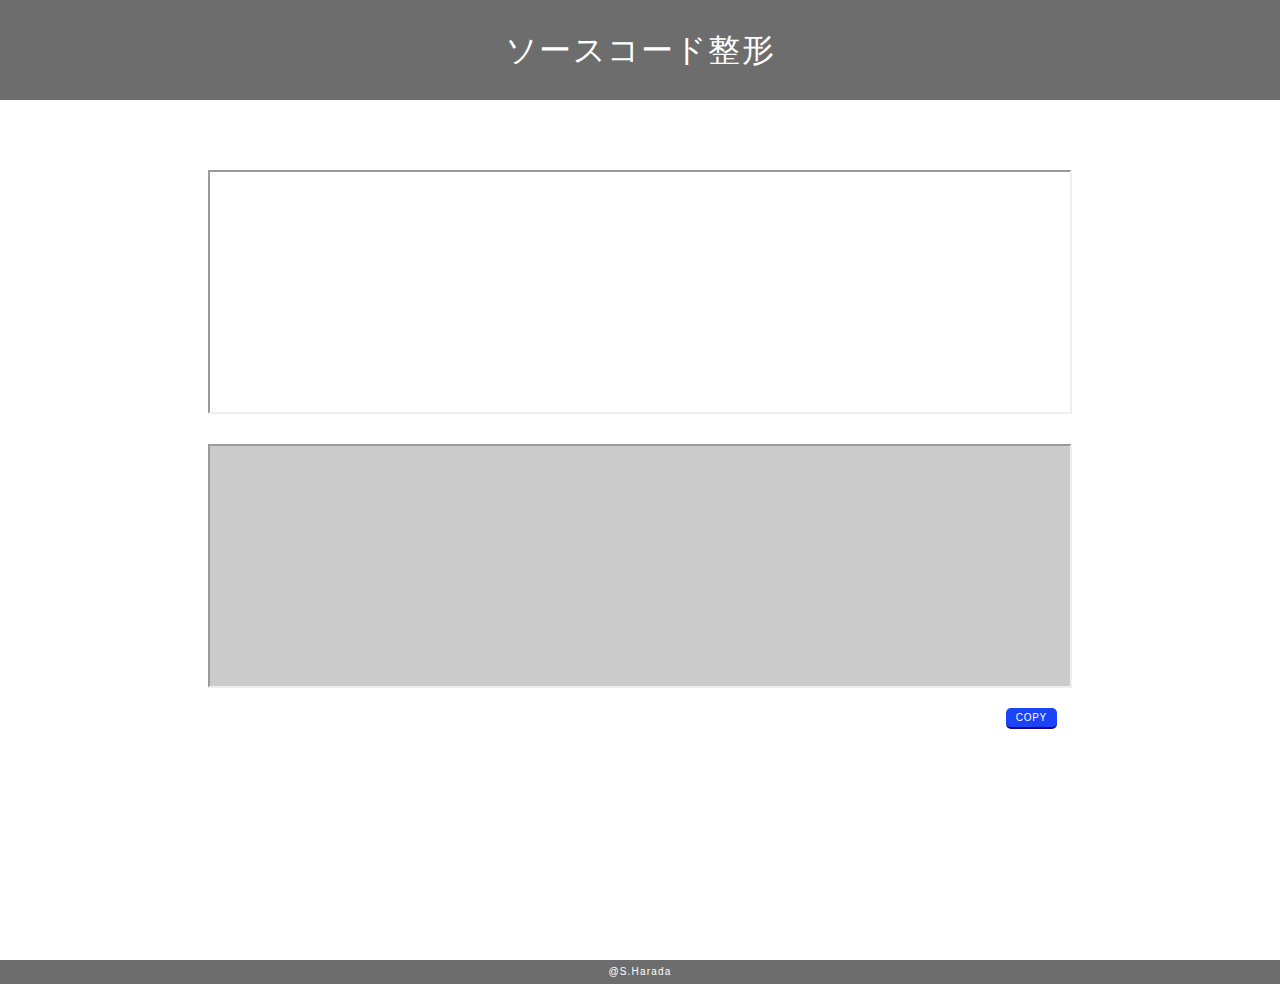
<file: replace.html>
<!DOCTYPE html>
<html lang="ja">
<head>
  <meta charset="UTF-8">
  <title>ソース倉庫</title>
  <!-- Responsive -->
  <meta name="viewport" content="width=device-width,initial-scale=1.0">
  <!-- CSS -->
  <link rel="stylesheet" href="./css/reset.css">
  <link rel="stylesheet" href="./css/default.css">
  <link rel="stylesheet" href="./css/style.css">
</head>
<body>
<!--=======================
  No script
========================-->
  <noscript>
      コンテンツ内にJavaScriptを使用しているコンテンツがあります。<br>
      ご利用のブラウザでJavaScriptの機能を無効にされている場合は、<br>
      一部のコンテンツが正しく表示されない、もしくは正しく機能しないことがあります。<br>
      ブラウザの設定でJavaScriptを有効にしてください。
  </noscript>
<!--=======================
  Header
========================-->
  <header>
    <div class="wrap">
        ソースコード整形
    </div>
  </header>
<!--=======================
  Main
========================-->
  <main>
    <section id="">
      <div class="wrap">
        <div class="uiWrapper">
            <label for="src">
                <textarea name="src" id="src" rows="10"></textarea>
            </label>
        </div>
        <div class="uiWrapper">
            <label for="formedSrc">
                <textarea name="formedSrc" id="formedSrc" rows="10" disabled="disabled"></textarea>
            </label>
            <div class="btnWrapper"><button id="copy">COPY</button></div>
         </div>
      </div>
    </section>
  </main>
<!--=======================
  Footer
========================-->
  <footer>
    <div class="wrap">
        @S.Harada        
    </div>
  </footer>
<!--=======================
  Scripts
========================-->
  <script src="https://cdn.jsdelivr.net/npm/jquery@3/dist/jquery.min.js"></script>
  <script src="./js/source.js"></script>
  <script src="./js/script.js"></script>
  <script src="./js/replace.js"></script>
</body>
</html>
</file>
<file: css/default.css>
@charset "UTF-8";
/*===========================
  Font
===========================*/
body,
a,
input,
button,
select,
textarea,
label {
  font-family: "游ゴシック", YuGothic, "ヒラギノ角ゴ Pro W3", "Hiragino Kaku Gothic Pro", "メイリオ", Meiryo, "ＭＳ Ｐゴシック", "MS PGothic", sans-serif, serif;
  font-size: 16px;
  line-height: 1.5;
  letter-spacing: 0.075em;
  color: #333;
}
/*===========================
  padding/margin 0
===========================*/
body, header, footer, main, div, p, h1, h2, h3, h4, h5, ol, ul, li, table, th, tr, td, figure, nav {
  padding: 0;
  margin: 0;
}
/*===========================
  body
===========================*/
body {
  width: 100%;
  min-width: 320px;
  min-height: 100vh;
  margin: 0 auto;
  display: flex;
  justify-content: center;
  align-items: flex-start;
  flex-wrap: wrap;
  flex-direction: column;
}
/*===========================
  Header/Footer
===========================*/
header {
  width: 100%;
  min-height: 100px;
  font-size: 2em;
  color: #fff;
  text-align: center;
  background-color: rgb(109, 109, 109);
  display: flex;
  flex-wrap: wrap;
  justify-content: center;
  align-items: center;
  padding: 10px 0;
}
footer {
  width: 100%;
  min-height: 20px;
  color: #fff;
  text-align: center;
  background-color: rgb(109, 109, 109);
  display: flex;
  flex-wrap: wrap;
  justify-content: center;
  align-items: center;
  padding: 10px 0;
  margin-top: auto;
}
@media all and (-ms-high-contrast: none){
  header {
    justify-content: flex-start;
  }
  footer {
    justify-content: flex-start;
  }
}
/*===========================
  Main
===========================*/
main {
  width: 100%;
  margin: 0 auto;
}
section {
  text-align: center;
	padding: 30px 0;
}
/*===========================
  h1~5
===========================*/
h1, h2, h3, h4, h5 {
  text-align: center;
  margin-bottom: 20px;
}
h1 {
  font-size: 2em;
}
h2 {
  font-size: 1.5em;
}
h3 {
  font-size: 1.25em;
}
/*===========================
  Paragraph
===========================*/
p {
  text-align: left;
}
/*===========================
  Source code
===========================*/
pre, code {
  text-align: left;
}
code ol.linenums {
  list-style: inside;
}
code ol.linenums li {
  list-style-type: decimal-leading-zero;
}
pre {
  border-top: 2px solid rgb(238, 238, 238);
  border-top-style: inset;
  border-right: 2px solid rgb(238, 238, 238);
  border-bottom: 2px solid rgb(238, 238, 238);
  border-left: 2px solid rgb(238, 238, 238);
  border-left-style: inset;
  padding: 5px;
}
pre:not(:first-child) {
  margin-top: 30px;
}
/*
<pre><code class="prettyprint linenums">
<script type="text/plain">
  <div></div>
</script>
</code></pre>
*/
/*===========================
  Table
===========================*/
table {
  border-collapse: collapse;
}
/*===========================
  Image
===========================*/
figure {
  display: flex;
  justify-content: center;
  align-items: center;
  overflow: hidden;
  margin: 0 auto;
}
img {
  width: 100%;
  height: auto;
}
/*===========================
  Anchor
===========================*/
a {
  text-decoration: none;
}
.linkBtn {
  color: #fff;
	background-color: rgb(27, 68, 248);
  border-radius: 10px;
  border: none;
  border-bottom: 2px solid rgb(19, 6, 136);
  display: inline-block;
  position: relative;
  top: 0;
  cursor: pointer;
  -webkit-appearance: none;
  padding: 2px 10px;
}
.linkBtn:active {
  border-bottom: 2px solid transparent;
  top: 2px;
}
.aWrapper {
  line-height: 0;
}
.aWrapper:not(:first-child) {
  margin-top: 20px;
}
/*
<div class="aWrapper">
  <a href="" class="linkBtn">リンク</a>
</div>
*/
/*===========================
  Form
===========================*/
/* Form */
form {
  width: 100%;
  margin: 0 auto;
}
*:focus {
  outline: none;
}
/* UI wrapper */
.uiWrapper:not(:first-child) {
  margin-top: 30px;
}
.uiWrapper.checkbox,
.uiWrapper.radio,
.uiWrapper.select,
.uiWrapper.date {
  text-align: left;
}
.uiWrapper > span {
  text-align: left;
  display: block;
  margin-bottom: 10px;
}
/*===========================
  Input/Label
===========================*/
input {
  width: 100%;
  font-size: 1em;  
  text-align: left;
  box-sizing: border-box;
  -webkit-appearance: none;
  padding: 0 5px;
}
label {
  width: 100%;
  text-align: left;
}
/* Check box */
input[type="checkbox"] {
  display: none;
}
input[type="checkbox"] + .cbLabel::before,
input[type="checkbox"] + .cbLabel::after {
  content: "";
  width: 15px;
  height: 15px;
  background-color: #eee;
  border-radius: 20%;
  box-shadow: 0px 0px 2px rgba(0, 0, 0, 0.4);
  /* border: 1px solid #aaa; */
  display: block;
  position: absolute;
  top: 0;
  bottom: 0;
  left: 0;
  box-sizing: border-box;
  cursor: pointer;
  margin: auto;
}
input[type="checkbox"]:checked + .cbLabel::after {
  width: 10px;
  height: 15px;
  background-color: transparent;
  border-radius: 0;
  border: none;
  border-right: 3px solid rgb(27, 68, 248);
  border-bottom: 3px solid rgb(27, 68, 248);
  box-shadow: none;
  bottom: 10px;
  left: 4px;
  transform: rotate(45deg);
}
.cbLabel {
  width: auto;
  text-align: left;
  position: relative;
	cursor: pointer;
  display: inline-block;
  padding-left: 20px;
  margin: 0 auto;
  margin-right: 10px;
}
/*
<div class="uiWrapper checkbox">
  <span></span>
  <input type="checkbox" name="cb" value="qid" id="cb01">
  <label for="cb01" class="cbLabel">選択01</label>
  <input type="checkbox" name="cb" value="qid" id="cb02">
  <label for="cb02" class="cbLabel">選択02</label>
</div>
*/
/* Radio */
input[type="radio"] {
  display: none;
}
input[type="radio"] + .radioLabel::before {
  content: "";
  width: 15px;
  height: 15px;
  background-color: #eee;
  border-radius: 50%;
  box-shadow: 0px 0px 2px rgba(0, 0, 0, 0.8);
  display: block;
  position: absolute;
  top: 0;
  bottom: 0;
  left: 0;
  box-sizing: border-box;
  cursor: pointer;
  margin: auto;
}
input[type="radio"]:checked + .radioLabel::before {
  background-color: rgb(27, 68, 248);
	border: 2px solid #eee;
}
.radioLabel {
  width: auto;
  text-align: left;
	border: none;
	border-radius: 5px;
  display: inline-block;
  position: relative;
	cursor: pointer;
  padding-left: 20px;
  margin: 0 auto;
  margin-right: 10px;
}
/*
<div class="uiWrapper radio">
  <span></span>
  <input type="radio" name="radio" value="qid" id="radio00">
  <label for="radio00" class="radioLabel">選択01</label>
  <input type="radio" name="radio" value="qid" id="radio01">
  <label for="radio01" class="radioLabel">選択02</label>
</div>
*/
/* File */
input[type="file"] {
	display: none;
}
.openLabel {
  width: auto;
	color: #fff;
	background-color: rgb(27, 68, 248);
  border: none;
  border-bottom: 2px solid rgb(19, 6, 136);
	border-radius: 10px;
  display: inline-block;
  position: relative;
  top: 0;
	cursor: pointer;
  -webkit-appearance: none;
  padding: 2px 10px;
}
.openLabel:hover {
  opacity: 0.6;
}
.openLabel:active {
  border-bottom: 2px solid transparent;
  top: 2px;
}
/*
<div class="uiWrapper">
  <label for="file" class="openLabel">
    <span>開く</span>
    <input type="file" name="files[]" accept="" multiple="multiple" id="file">
  </label>
</div>
*/
/* Number */
input[type="number"]::-webkit-inner-spin-button,
input[type="number"]::-webkit-outer-spin-button {
  -webkit-appearance: none;
}
input[type="number"] {
  -moz-appearance: textfield;
}
/*
<div class="uiWrapper">
  <input type="number" name="num" value="0" min="0" max="100">
</div>
*/
/* Date */
.dateWrapper {
  width: auto;
  border-top: 2px solid rgb(238, 238, 238);
  border-top-style: inset;
  border-right: 2px solid rgb(238, 238, 238);
  border-bottom: 2px solid rgb(238, 238, 238);
  border-left: 2px solid rgb(238, 238, 238);
  border-left-style: inset;
  border-radius: 0px;
  -webkit-appearance: none;
  cursor: pointer;
  display: inline-block;
  position: relative;
}
input[type="date"] {
  -webkit-appearance: none;
  background-color: transparent;
  border: none;
  padding: 0 10px 0 5px;
}
input[type="date"]::-ms-inner-spin,
input[type="date"]::-ms-clear {
  visibility:hidden
}
input[type="date"]::-webkit-inner-spin-button,
input[type="date"]::-webkit-clear-button {
  -webkit-appearance: none;
}
input[type="date"]::-webkit-calendar-picker-indicator {
  width: 100%;
  height: 100%;
  color: transparent;
  box-sizing: border-box;
  right: 0px;
}
input[type="date"]::-webkit-calendar-picker-indicator:hover {
  background-color: transparent;
}
.dateLabel {
  position: relative;
  padding: 0;
}
.dateLabel::before,
input[type="date"]::-webkit-calendar-picker-indicator {
  content: "";
  width: 24px;
  height: 24px;
  display: block;
  position: absolute;
  top: 0;
  bottom: 0;
  cursor: pointer;
  margin: auto;
}
.dateLabel::before {
  content: "";
  background: url("../images/iconCalendar.png") no-repeat center;
  background-size: contain;
  right: 2px;
}
/*
<div class="uiWrapper date">
  <div class="dateWrapper">
    <label for="pubDate" class="dateLabel">
      <input type="date" id="date" name="date" value="" min="2019-01-01">
    </label>
  </div>
</div>
*/
/* Button */
button {
	color: #fff;
	background-color: rgb(27, 68, 248);
  border: none;
  border-bottom: 2px solid rgb(19, 6, 136);
  border-radius: 10px;
  position: relative;
  top: 0;
  cursor: pointer;
  -webkit-appearance: none;
  padding: 2px 10px;
}
button:hover {
  opacity: 0.6;
}
button:active {
  border-bottom: 2px solid transparent;
  top: 2px;
}
.btnWrapper:not(:first-child) {
  margin-top: 20px;
}
/*
<div class="btnWrapper">
  <button>ボタン</button>
</div>
*/
/* Select */
.selectWrapper {
  width: auto;
  background-color: #eee;
  border: 1px solid #333;
  border-radius: 0px;
  -webkit-appearance: none;
  cursor: pointer;
  display: inline-block;
  position: relative;
}
.selectWrapper::before {
  content: "";
  width: 10px;
  height: 10px;
  border-right: 2px solid #555;
  border-bottom: 2px solid #555;
  display: block;
  position: absolute;
  top: 0;
  right: 12px;
  bottom: 0;
  transform: rotate(45deg) translateY(-4px);
  margin: auto;
}
select {
  width: 100%;
  height: 100%;
  background-color: transparent;
  border: none;
  -webkit-appearance: none;
  display: block;
  cursor: pointer;
  padding: 5px 30px 5px 10px;
}
select::-ms-expand {
  display: none;
}
/*
<div class="uiWrapper select">
  <div class="selectWrapper">
    <select name="">
    </select>
  </div>
</div>
*/
/* Text area */
textarea {
  width: 100%;
  box-sizing: border-box;
  resize: none;
  padding: 0 5px;
  resize: none;
}
/*
<div class="uiWrapper">
  <label for="">
    <span></span>
    <textarea name="" id="" rows="5"></textarea>
  </label>
</div>
*/
input:disabled,
select:disabled,
textarea:disabled {
  background-color: #ccc;
}
/*===========================
  Flex box
===========================*/
.flexBox {
  display: flex;
  flex-wrap: wrap;
  justify-content: center;
  align-items: center;
}
@media all and (-ms-high-contrast: none){
  .flexBox {
    justify-content: flex-start;
  }
}
/*===========================
  Wrapper
===========================*/
.wrap {
  width: 90%;
  margin: 0 auto;
  text-align: center;
}
</file>
<file: css/style.css>
@charset "UTF-8";
/**********************************************
  PC view
**********************************************/
/*====================================
  Common
====================================*/
/*== Font ===*/
body {
    font-family: "ヒラギノ角ゴ Pro W3", "Hiragino Kaku Gothic Pro", "游ゴシック", YuGothic, "メイリオ", Meiryo, "ＭＳ Ｐゴシック", "MS PGothic", sans-serif, serif;
    font-size: 16px;
    line-height: 1.4;
    letter-spacing: 0.075em;
    color: #333;
}
/*== Util ===*/
/* Flex box */
.flexBox {
    display: flex;
    flex-wrap: wrap;
    justify-content: center;
    align-items: center;
}
/* Wrapper */
.wrap {
    min-width: 700px;
    margin: 0 auto;
}
/* br */
br.onlySP { display: none; }
br.onlyPC { display: inline; }
/*====================================
  Header/Footer
====================================*/
header {
  min-height: 100px;
  color: #fff;
  text-align: center;
  background-color: rgb(109, 109, 109);
  display: flex;
  flex-wrap: wrap;
  align-items: center;
}
footer {
  font-size: 10px;
  color: #fff;
  text-align: center;
  background-color: rgb(109, 109, 109);
  display: flex;
  flex-wrap: wrap;
  align-items: center;
  padding: 5px 0;
}
/*== Nav ===*/
nav {
  width: 200px;
  height: 80vh;
  background-color: #fff;
  box-shadow: 0 0 5px rgba(0, 0, 0, 0.5);
  position: fixed;
  top: 0;
  bottom: auto;
  right: 100%;
  transition: transform 0.3s ease-in-out;
  transform: translateX(0);
  z-index: 1000;
  visibility: hidden;
}
nav .jumpField {
  width: 100%;
  max-height: 100%;
  overflow-y: auto;
  padding: 20px 10px;
}
nav .gNameNav {
  font-weight: bold;
  text-align: left;
  border-bottom: 1px solid #333;
  padding-left: 10px;
}
nav .gNameNav:not(:first-of-type) {
  margin-top: 20px;
}
nav .srcNav {
  padding-left: 10px;
  margin-top: 10px;
}
nav .srcNav:not(:first-of-type) {
  margin-top: 10px;
}
nav .aWrapper a {
  display: block;
  text-align: left;
  overflow-wrap: break-word;
}
nav .aWrapper:hover,
nav .aWrapper:active {
  background-color: rgba(0, 0, 0, 0.1);
}
/* 開閉ボタン */
nav .openBtn {
  width: 100px;
  height: 50px;
  border: 1px solid #333;
  background-color: rgb(90, 88, 251);
  box-shadow: 0 0 3px rgba(0, 0, 0, 0);
  display: block;
  position: absolute;
  top: -1px;
  bottom: auto;
  left: 100%;
  cursor: pointer;
  transition: background-color 0.2s ease;
  visibility: visible;
}
nav .openBtn:hover {
  background-color: #fff;
}
nav .openBtn span {
  width: 30px;
  height: 2px;
  background-color: #fff;
  display: block;
  position: absolute;
  top: 0;
  bottom: 0;
  left: 0;
  right: 0;
  opacity: 1;
  transition: all 0.3s ease-in-out, background-color 0.2s ease;
  margin: auto;
}
nav .openBtn:hover span {
  background-color: rgb(90, 88, 251);
}
nav .openBtn span:nth-of-type(1) { transform: translateY(-10px); }
nav .openBtn span:nth-of-type(3) { transform: translateY( 10px); }
main.navOpen::after {
  content: '';
  width: 100vw;
  height: 100%;
  background-color: rgba(0, 0, 0, 0.5);
  display: block;
  position: absolute;
  top: 0;
  left: 50%;
  transform: translateX(-50%);
  z-index: 0;
}
/* 開時 */
nav.navOpen {
  transform: translateX(200px);
  visibility: visible;
}
nav.navOpen .openBtn span:nth-of-type(1) { transform: translateY(0) rotate( 45deg);}
nav.navOpen .openBtn span:nth-of-type(2) { opacity: 0; }
nav.navOpen .openBtn span:nth-of-type(3) { transform: translateY(0) rotate(-45deg);}
/* ヘッダと被らないように */
nav.limitscrl {
  position: absolute;
  top: 100px;
  bottom: auto;
}
nav .btnSide {
  display: none;
}
/*====================================
  Main
====================================*/
main {
  max-width: 1000px;
  position: relative;
  padding: 40px 20px 200px;
}
/*== Headline ===*/
h1 {
  font-size: 1.5em;
}
h2 {
  font-size: 1.4em;
  text-align: center;
  border-left: 2px solid #333;
  border-bottom: 2px solid #333;
  padding-left: 10px;
}
h3 {
  text-align: left;
  position: relative;
  padding-left: 15px;
  margin-bottom: 15px;
}
h3::before {
  content: '';
  width: 0.5em;
  height: 0.5em;
  background-color: #333;
  display: inline-block;
  position: absolute;
  top: 0;
  bottom: 0;
  left: 0px;
  margin: auto;
}
/*== ソースコード ===*/
.srcGroup {
  padding-bottom: 50px;
}
.srcGroup:not(:first-of-type) {
  margin-top: 50px;
}
.srcField {
  padding: 0 20px;
}
.srcItem {
  margin-top: 40px;
}
.codeArea.flexBox {
  align-items: flex-start;
  flex-wrap: nowrap;
}
.codeArea .preWrapper {
  width: 100%;
}
.codeArea .preWrapper::before {
  content: '';
  font-size: 12px;
  text-align: center;
  border-radius: 0.3em;
  display: block;
  padding: 3px 10px;
  margin: 0 3px 2px;
}
.codeArea .preWrapper.html::before {
  content: 'HTML';
  background-color: rgb(255, 221, 182);
}
.codeArea .preWrapper.css::before {
  content: 'CSS';
  background-color: rgb(201, 222, 247);
}
.codeArea .preWrapper.js::before {
  content: 'JS';
  background-color: rgb(255, 164, 180);
}
.codeArea .preWrapper p:first-of-type {
  text-align: right;
  padding-right: 10px;
}
.codeArea pre {
  height: 200px;
  overflow: auto;
  margin-top: 0;
}
.codeArea .btnWrapper {
  margin-top: 0;
}
.codeArea button {
  margin-top: 0;
}
.codeArea li {
  white-space: pre-wrap;
}
.btnWrapper {
  text-align: right;
  padding-right: 15px;
}
button {
  font-size: 10px;
  border-radius: 0.5em;
  vertical-align: top;
}
/**********************************************
  SP/TAB view
**********************************************/
@media screen and (max-width:768px) {
/*====================================
  Common
====================================*/
/*== Util ===*/
/* Wrapper */
  .wrap {
    width: 100%;
    min-width: 300px;
  }
/* br */
  br.onlySP { display: inline; }
  br.onlyPC { display: none; }
/*====================================
  Header/Footer
====================================*/
/*=== Nav ===*/
  nav {
    top: auto;
    bottom: 0;
  }
  nav .openBtn {
    width: 50px;
    height: 100px;
    background-color: #fff;
    top: auto;
    bottom: 20px;
  }
  nav .openBtn span {
    background-color: #333;
  }
  nav .openBtn:hover span {
    background-color: #333;
  }
  nav .openBtn:hover,
  nav .openBtn:active {
    box-shadow: 0 0 3px rgba(0, 0, 0, 0.5);
  }
  /* フッタと被らないように */
  nav.limitscrl {
    position: fixed;
    top: auto;
    bottom: 24px;
  }
  /* ボタン位置 */
  nav .btnSide {
    width: 50px;
    height: 40px;
    background-color: #fff;
    border: 1px solid #333;
    /* border-radius: 5px 5px 0 0; */
    display: block;
    position: absolute;
    bottom: 119px;
    left: 100%;
    cursor: pointer;
    visibility: visible;
  }
  nav .btnSide::after {
    content: '';
    width: 0;
    height: 0;
    border-style: solid;
    border-width: 10px 0 10px 12px;
    border-color: transparent transparent transparent #333;
    position: absolute;
    top: 0;
    bottom: 0;
    left: 0;
    right: 0;
    margin: auto;
  }
  nav.righty {
    right: auto;
    left: 100%;
  }
  nav.righty .openBtn {
    left: auto;
    right: 100%;
  }
  nav.righty .btnSide {
    /* border-radius: 5px 0 0 5px; */
    left: auto;
    right: 100%;
  }
  nav.righty .btnSide::after {
    border-width: 10px 12px 10px 0;
    border-color: transparent #333 transparent transparent;
  }
  /* 開時 */
  body.navOpen {
    overflow: hidden;
  }
  nav.righty.navOpen {
    transform: translateX(-200px);
  }
  nav.navOpen .btnSide {
    display: none;
  }
/*====================================
  Main
====================================*/
  main {
    padding: 10px 10px 100px;
  }
  section {
    padding: 10px 0;
  }
  .srcField {
    padding: 0 10px;
  }
  .srcItem {
    margin-top: 20px;
  }
  .codeArea.flexBox {
    flex-wrap: wrap;
  }
  .preWrapper:not(:first-of-type) {
    margin-top: 10px;
  }
  .btnWrapper {
    text-align: center;
  }
}
</file>
